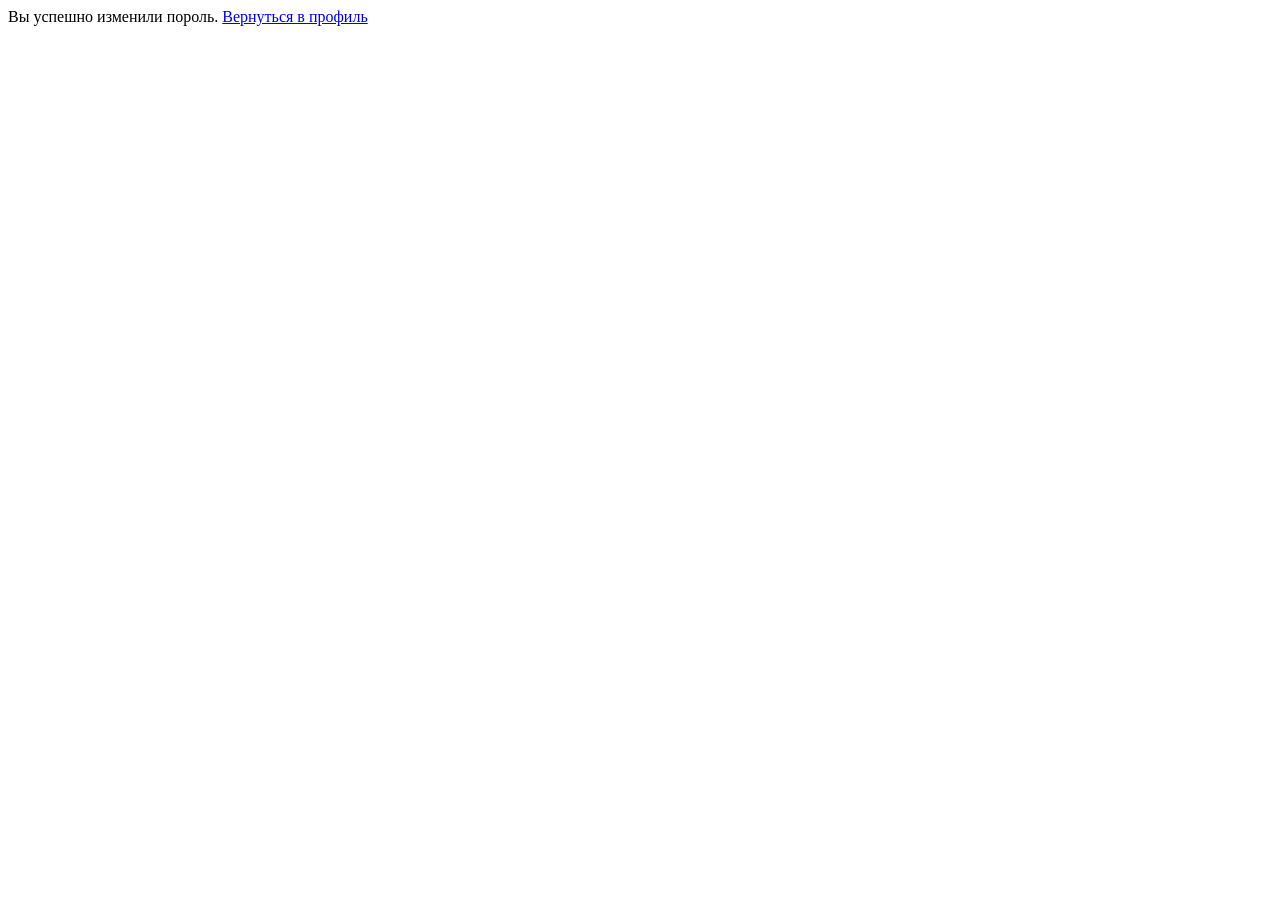
<file: sitecars/users/templates/users/password_change_done.html>
<!DOCTYPE html>
<html lang="en">
<head>
    <meta charset="UTF-8">
    <title>Title</title>
</head>
<body>
<h> Вы успешно изменили пороль. <a href = "{% url 'users:profile'  %}" > Вернуться в профиль</a> </h>
</body>
</html>
</file>
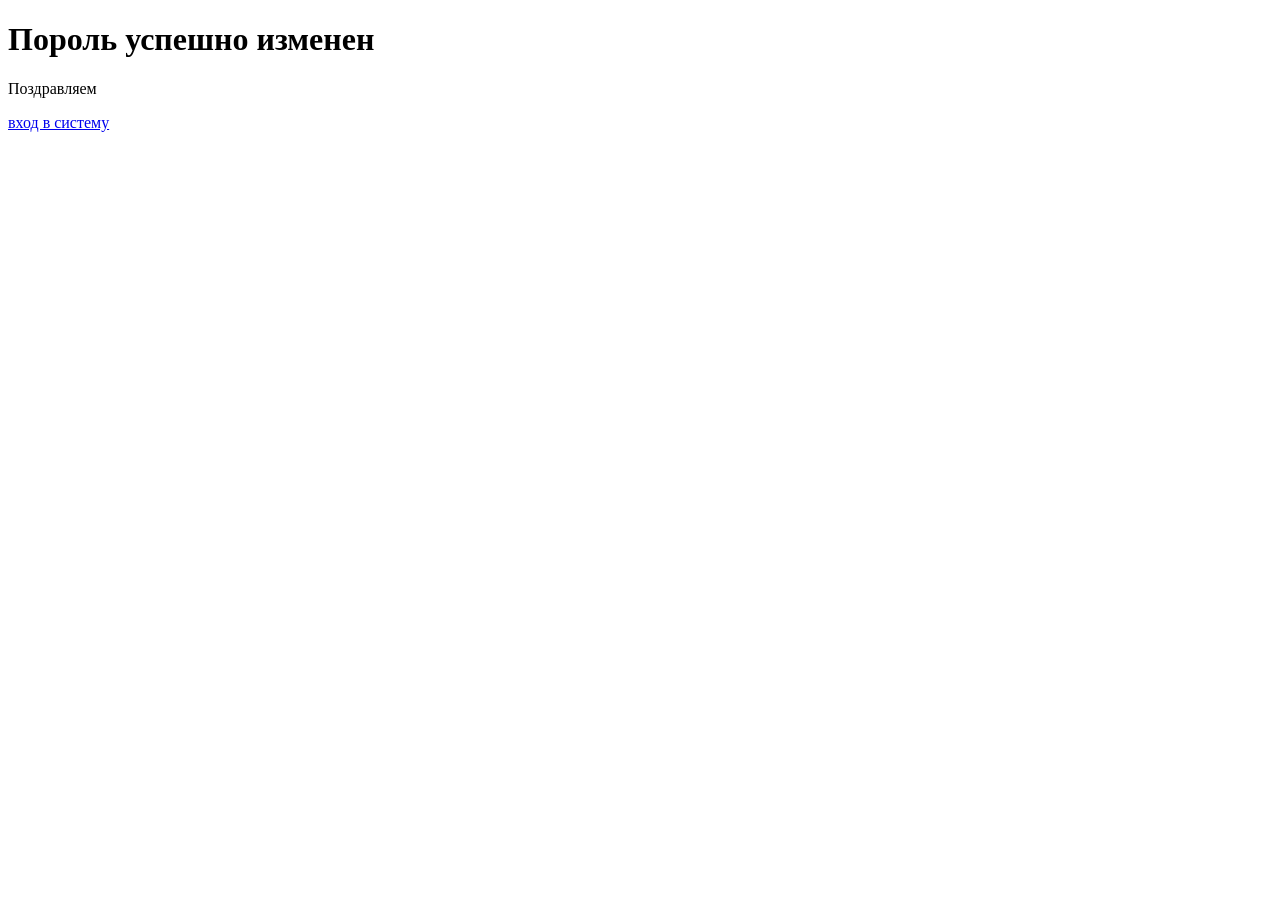
<file: sitecars/users/templates/users/password_reset_complete.html>
<!DOCTYPE html>
<html lang="en">
<head>
    <meta charset="UTF-8">
    <title>Title</title>
</head>
<body>
<h1>Пороль успешно изменен</h1>
<p> Поздравляем</p>
<a href="{% url 'users:login' %}"> вход в систему </a>
</body>
</html>
</file>
